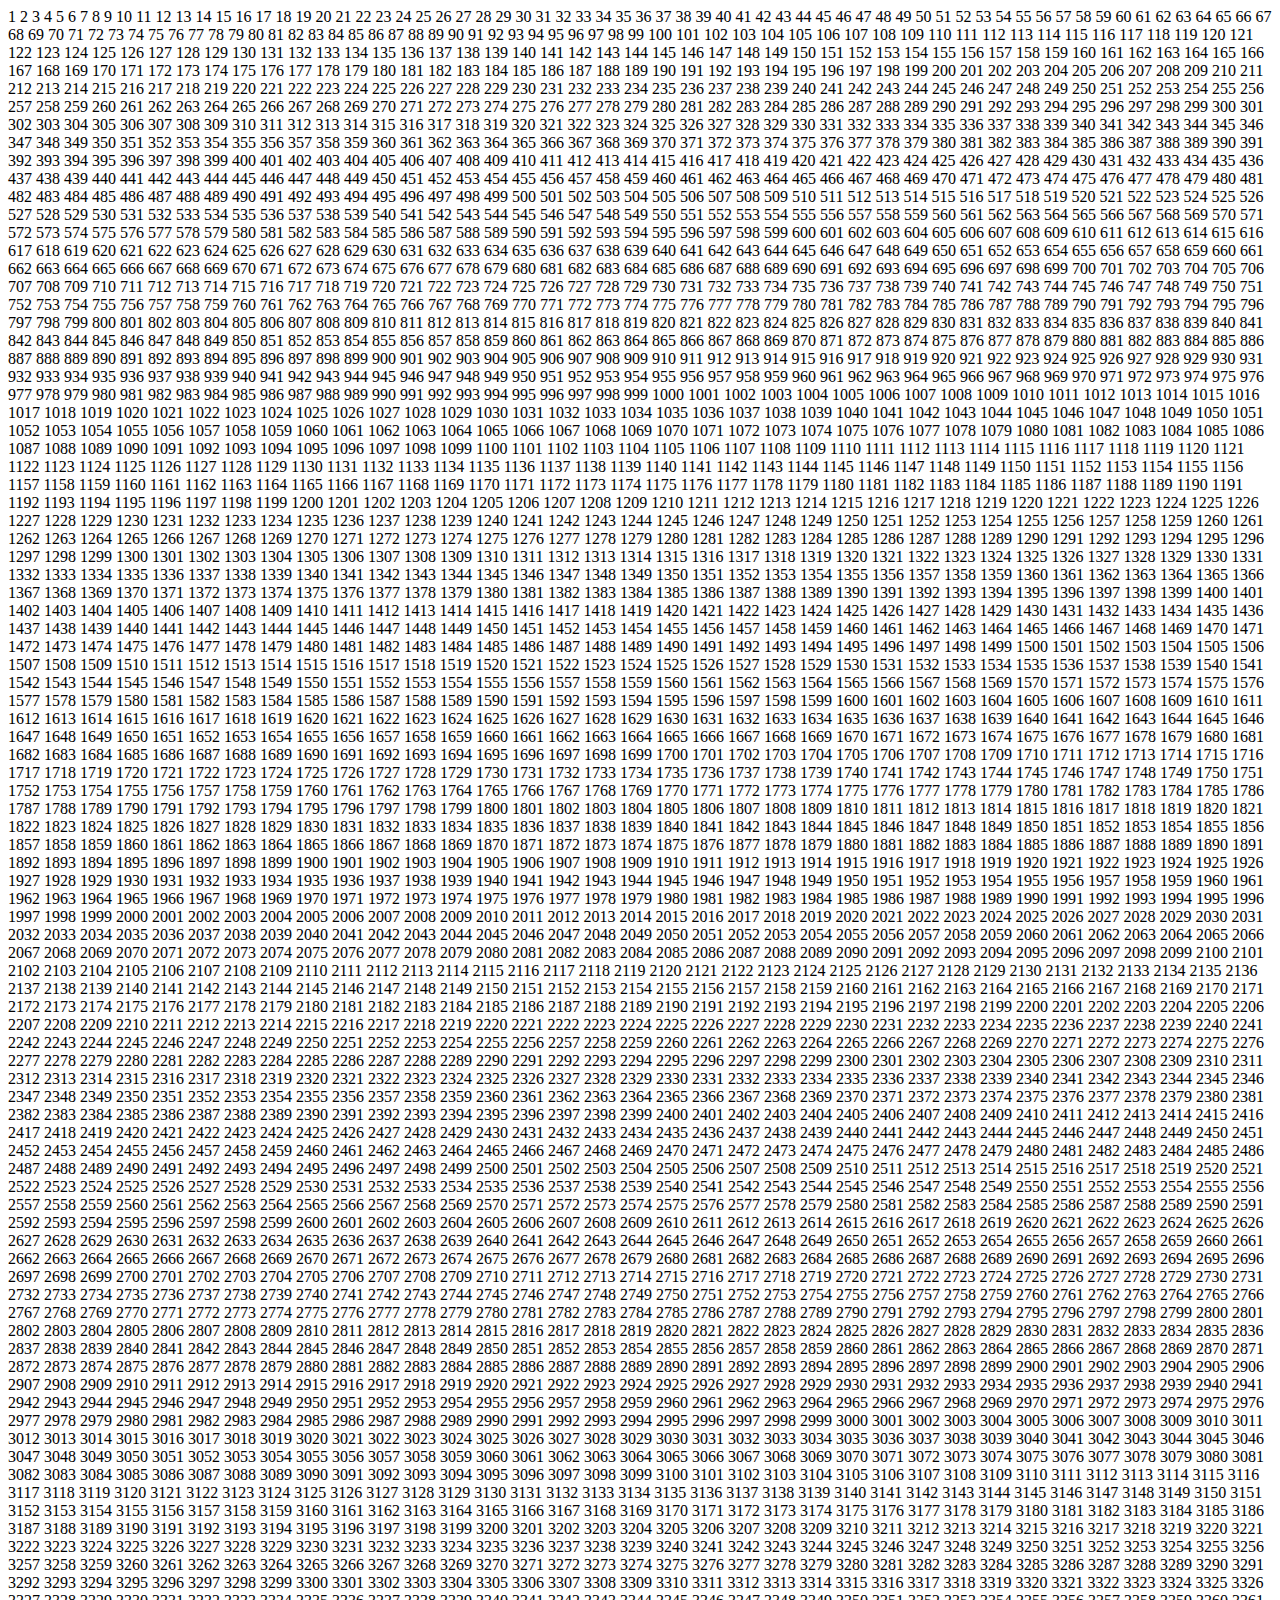
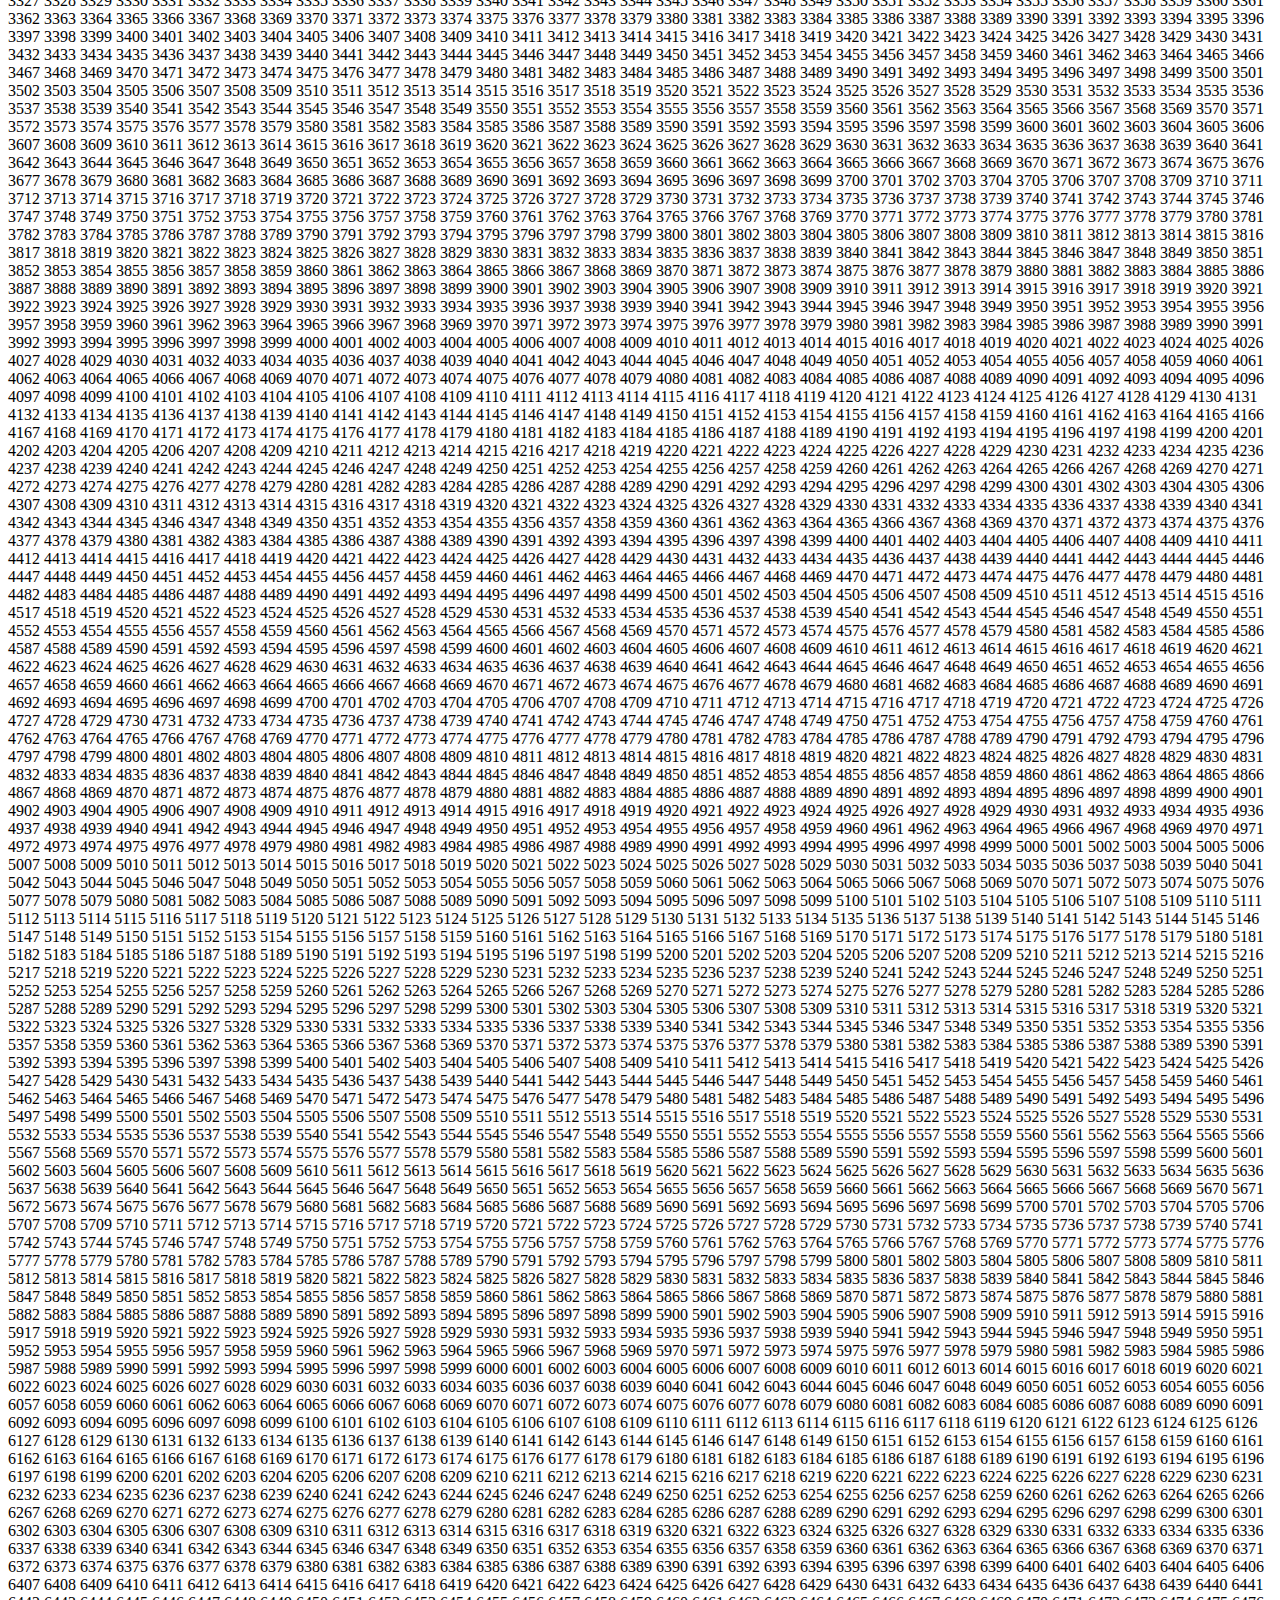
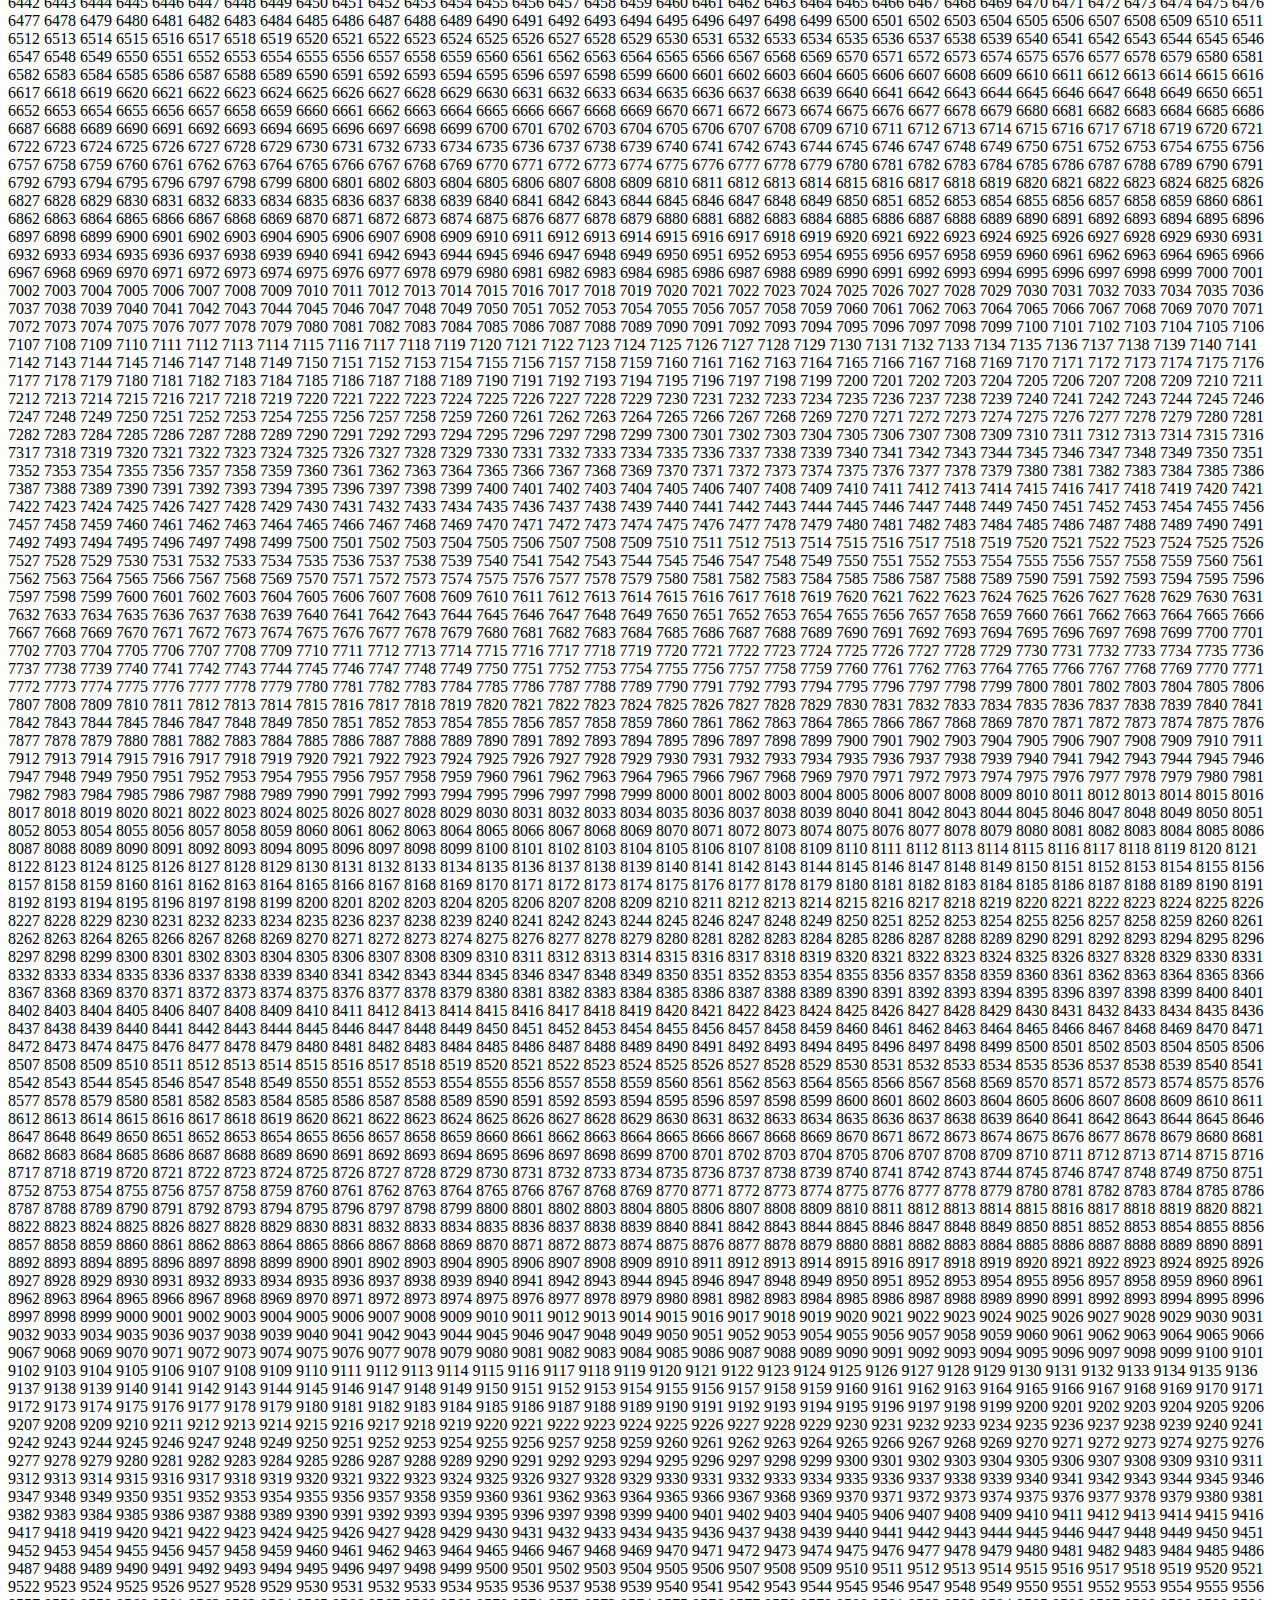
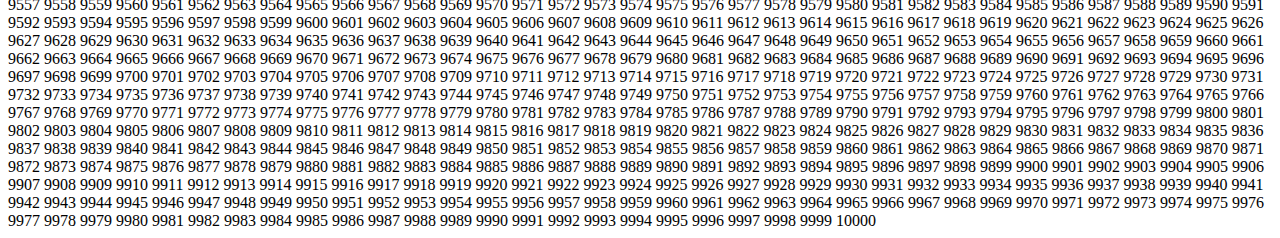
<file: dom/dom.html>
<!DOCTYPE html>
<html lang="en">
<head>
    <meta charset="UTF-8">
    <meta name="viewport" content="width=device-width, initial-scale=1.0">
    <title>Document</title>
</head>
<body>
    <div class="container"></div>

    <script src="dom.js"></script>
</body>
</html>
</file>
